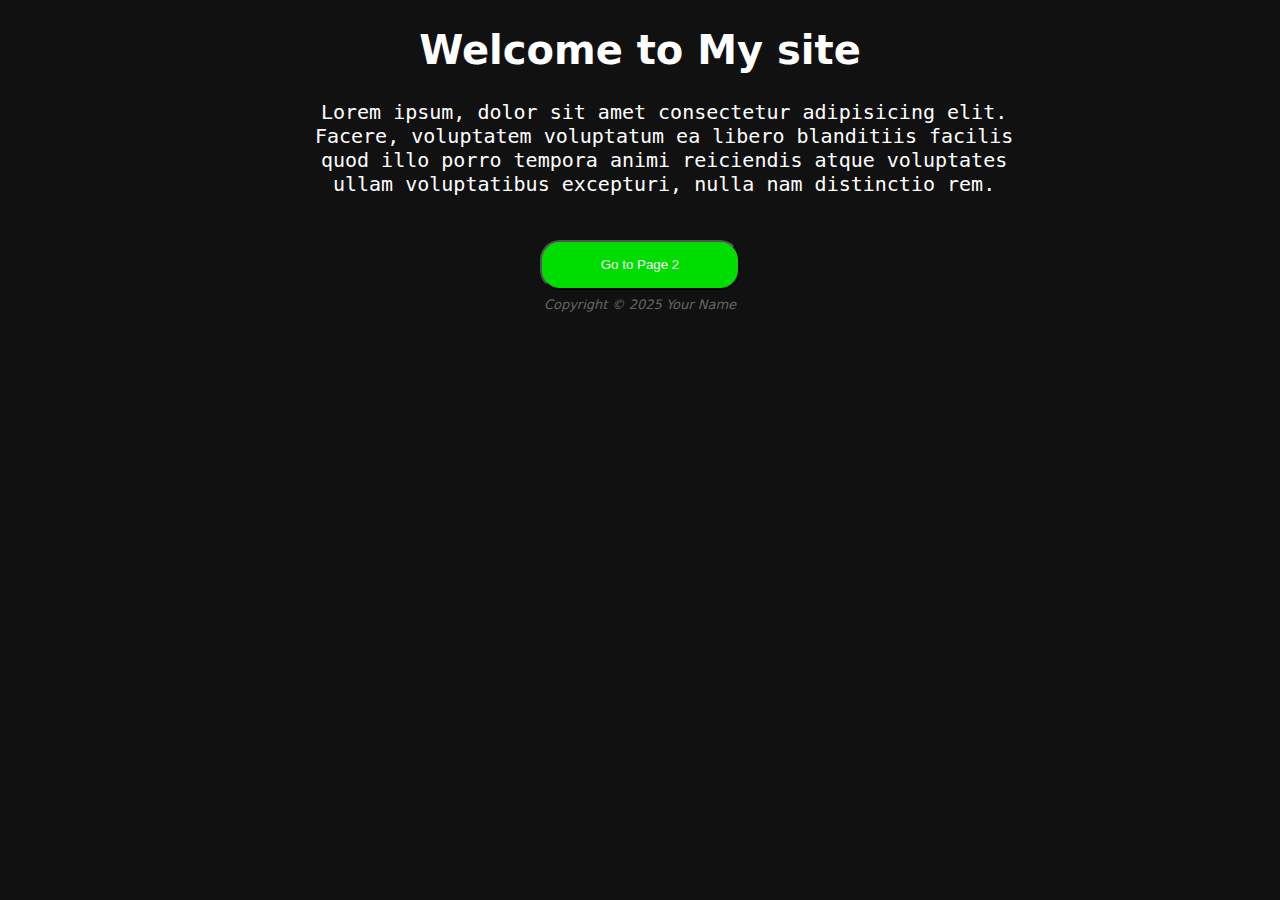
<file: index.html>
<!DOCTYPE html>
<html lang="en">
<head>
    <meta charset="UTF-8">
    <meta name="viewport" content="width=device-width, initial-scale=1.0">
    <title>My Site</title>
    <link rel="stylesheet" href="styles.css">
</head>
<body>
    <h1>Welcome to My site</h1>
    <pre>
    Lorem ipsum, dolor sit amet consectetur adipisicing elit.
    Facere, voluptatem voluptatum ea libero blanditiis facilis
    quod illo porro tempora animi reiciendis atque voluptates
    ullam voluptatibus excepturi, nulla nam distinctio rem.
    </pre>
    <button onclick="page2()">Go to Page 2</button>
    <br>
    <i id="copy">Copyright &copy; 2025 Your Name</i>
    <script src="scripts.js"></script>
</body>
</html>
</file>
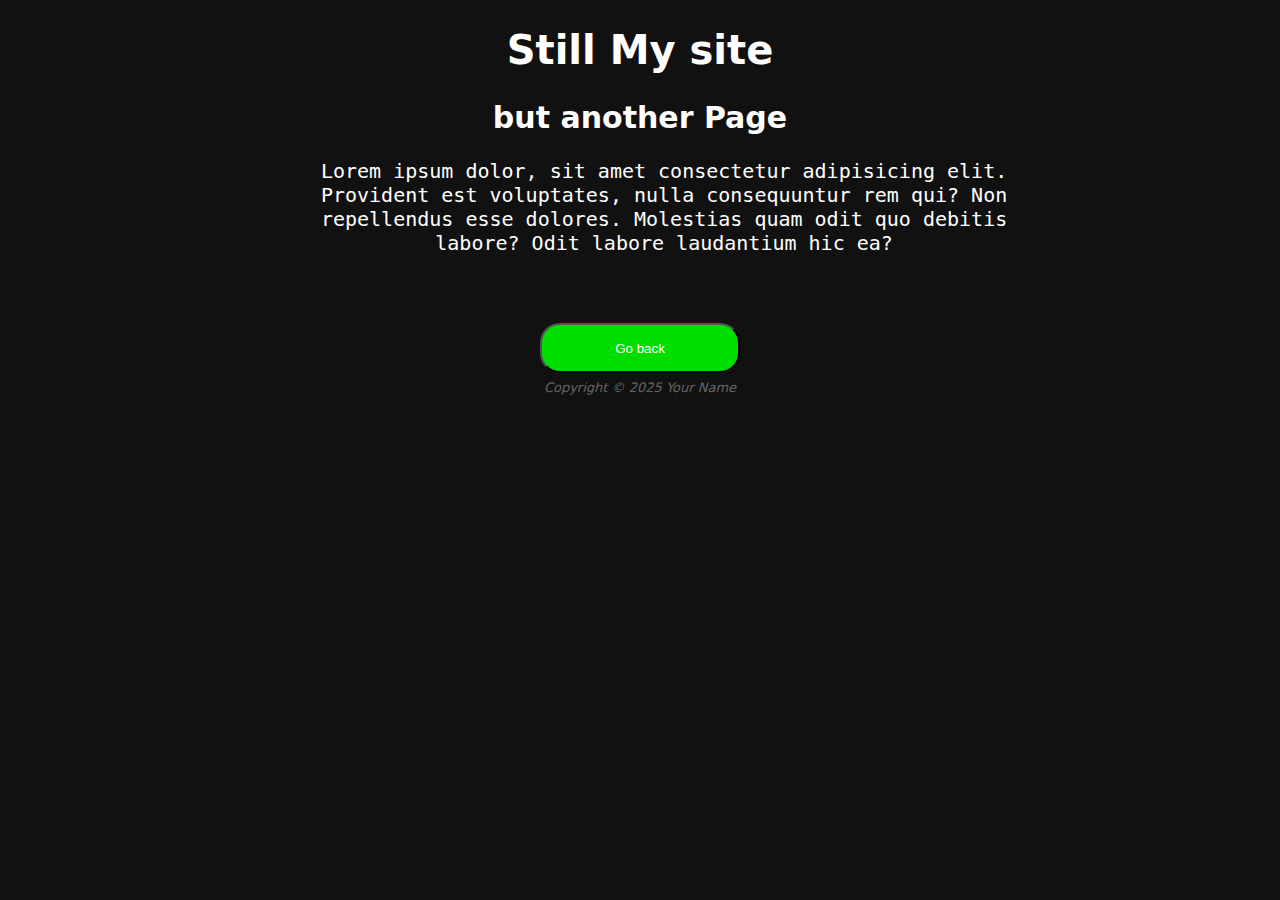
<file: page2.html>
<!DOCTYPE html>
<html lang="en">
<head>
    <meta charset="UTF-8">
    <meta name="viewport" content="width=device-width, initial-scale=1.0">
    <title>My Site : Page 2</title>
    <link rel="stylesheet" href="styles.css">
</head>
<body>
    <h1>Still My site</h1>
    <h2>but another Page</h2>

    <pre>
    Lorem ipsum dolor, sit amet consectetur adipisicing elit.
    Provident est voluptates, nulla consequuntur rem qui? Non
    repellendus esse dolores. Molestias quam odit quo debitis
    labore? Odit labore laudantium hic ea?
    </pre>
    <br>
     <button onclick="index()">Go back</button>
     <br>
     <i id="copy">Copyright &copy; 2025 Your Name</i>
    <script src="scripts.js"></script>
</body>
</html>
</file>
<file: styles.css>
body {
    font-family: system-ui, -apple-system, BlinkMacSystemFont, 'Segoe UI', Roboto, Oxygen, Ubuntu, Cantarell, 'Open Sans', 'Helvetica Neue', sans-serif;
    text-align: center;
    font-size: 20px;
    background-color: rgb(17, 17, 17);
    color: white;
}

button {
    background-color: rgb(0, 221, 0);
    width: 200px;
    height: 50px;
    border-radius: 20px;
    color: white;
    box-shadow: 20px;
}

#copy {
    color: rgba(255, 255, 255, 0.36);
    font-size: 13px;
}

button:hover {
    background-color: rgb(0, 206, 0);
    color: rgb(0, 0, 0);
    cursor: grab;
}

button:active {
    cursor: pointer;
     background-color: rgb(0, 88, 0);
}
</file>
